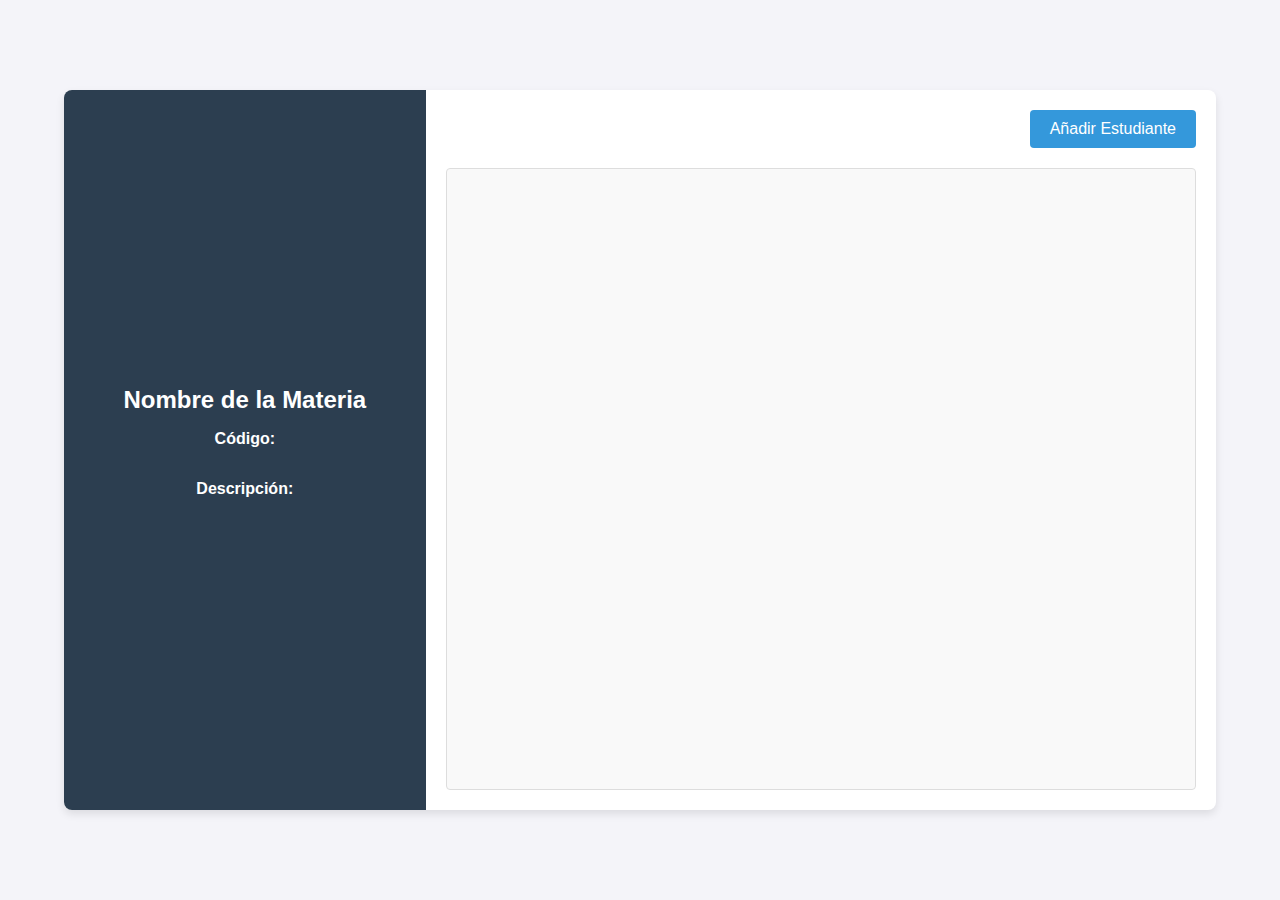
<file: html/detalles_materia.html>
<!DOCTYPE html>
<html lang="en">
<head>
    <meta charset="UTF-8">
    <meta name="viewport" content="width=device-width, initial-scale=1.0">
    <link rel="stylesheet" type="text/css" href="../css/detalles_materia.css" />
    <title>Detalles de la Materia</title>
</head>
<body>
    <div class="container">
        <div class="left-panel">
            <h2 id="nombre-materia">Nombre de la Materia</h2>
            <p id="codigo-materia"><strong>Código:</strong> </p>
            <p id="descripcion-materia"><strong>Descripción:</strong> </p>
        </div>
        <div class="right-panel">
            <div class="header">
                <button id="add-student-button" class="button">Añadir Estudiante</button>
            </div>
            <div class="students-list" id="students-list">
              
            </div>
        </div>
    </div>
    <script src="../js/api.js"></script>
    <script src="../js/detalles.js"></script>
</body>
</html>
</file>
<file: css/detalles_materia.css>
body {
    font-family: Arial, sans-serif;
    margin: 0;
    padding: 0;
    display: flex;
    justify-content: center;
    align-items: center;
    height: 100vh;
    background-color: #f4f4f9;
}

.container {
    display: flex;
    width: 90%;
    max-width: 1200px;
    height: 80%;
    background: #ffffff;
    box-shadow: 0 4px 8px rgba(0, 0, 0, 0.1);
    border-radius: 8px;
    overflow: hidden;
}

.left-panel {
    width: 30%;
    background-color: #2c3e50;
    color: #ffffff;
    padding: 20px;
    display: flex;
    flex-direction: column;
    justify-content: center;
    align-items: center;
    text-align: center;
}

.left-panel h2 {
    font-size: 24px;
    margin: 0;
}

.right-panel {
    width: 70%;
    padding: 20px;
    display: flex;
    flex-direction: column;
    gap: 20px;
}

.header {
    display: flex;
    justify-content: flex-end;
}

.button {
    background-color: #3498db;
    color: #ffffff;
    border: none;
    padding: 10px 20px;
    border-radius: 4px;
    cursor: pointer;
    font-size: 16px;
    transition: background-color 0.3s ease;
}

.button:hover {
    background-color: #2980b9;
}

.students-list {
    flex-grow: 1;
    overflow-y: auto;
    border: 1px solid #ddd;
    border-radius: 4px;
    padding: 10px;
    background-color: #f9f9f9;
}

.student-item {
    padding: 10px;
    margin-bottom: 10px;
    background-color: #ffffff;
    border: 1px solid #ddd;
    border-radius: 4px;
    box-shadow: 0 2px 4px rgba(0, 0, 0, 0.1);
}

.student-item:last-child {
    margin-bottom: 0;
}

.student-item:hover {
    background-color: #f0f8ff;
}
</file>
